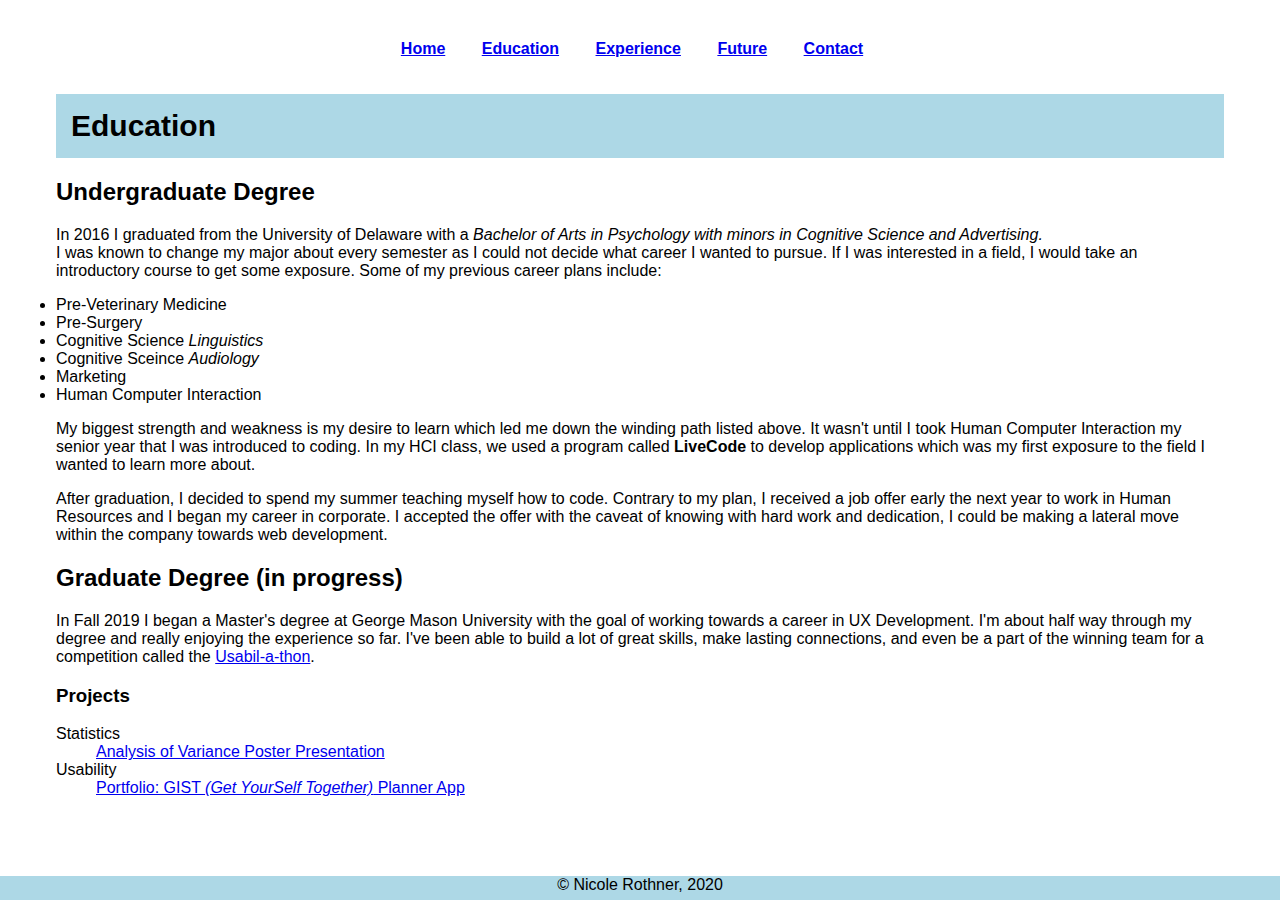
<file: education.html>
<!DOCTYPE HTML>
<html lang="en">

<head>
	<meta charset="utf-8">
	<meta name="description" content="a page for practicing">
	<meta http-equiv="X-UA-Compatible" content="IE=edge">
	<link rel= "stylesheet" type="text/css" href = "css/style.css"/>
	<title>Practice Site 1</title>
</head>

<body>
	<div class="nav">
  <nav>
  <a href="index.html">Home</a>
  <a href="education.html">Education</a>
  <a href="work_experience.html">Experience</a>
  <a href="future.html">Future</a>
  <a href="mailto:nrothner@gmu.edu">Contact</a>
  </nav>
  </div>

<main>
<section>
<h1>Education</h1>
<h2>Undergraduate Degree</h2>
<p>In 2016 I graduated from the University of Delaware with a <i>Bachelor of Arts in Psychology with minors in Cognitive Science and Advertising.</i><br> 
I was known to change my major about every semester as I could not decide what career I wanted to pursue. If I was interested in a field, I would take an introductory course to get some exposure. Some of my previous career plans include:</p>
	<li>Pre-Veterinary Medicine</li>
	<li>Pre-Surgery</li>
	<li>Cognitive Science <i>Linguistics</i></li>
	<li>Cognitive Sceince <i>Audiology</i></li>	
	<li>Marketing</li>
	<li>Human Computer Interaction</li>
<p>My biggest strength and weakness is my desire to learn which led me down the winding path listed above. It wasn't until I took Human Computer Interaction my senior year that I was introduced to coding. In my HCI class, we used a program called <b>LiveCode</b> to develop applications which was my first exposure to the field I wanted to learn more about.</p>
<p>After graduation, I decided to spend my summer teaching myself how to code. Contrary to my plan, I received a job offer early the next year to work in Human Resources and I began my career in corporate. I accepted the offer with the caveat of knowing with hard work and dedication, I could be making a lateral move within the company towards web development.</p>
</section>

<section>
<h2>Graduate Degree (in progress)</h2>
<p>In Fall 2019 I began a Master's degree at George Mason University with the goal of working towards a career in UX Development. I'm about half way through my degree and really enjoying the experience so far. I've been able to build a lot of great skills, make lasting connections, and even be a part of the winning team for a competition called the <a href="https://www.linkedin.com/posts/activity-6587762659624570881-RfUo" target="_blank">Usabil-a-thon</a>.</p>

<h3>Projects</h3>
<dl>
	<dt>Statistics</dt>
	<dd><a href="https://nrothner.github.io/practicesite1/references/ANOVA_Final.pdf" target="_blank">Analysis of Variance Poster Presentation</a></dd>
	<dt>Usability</dt>
	<dd><a href="https://nrothner.github.io/practicesite1/references/Usability_Final.pdf" target="_blank">Portfolio: GIST <i>(Get YourSelf Together)</i> Planner App </a></dd>
</dl>
</section>
</main>

 <footer>&copy; Nicole Rothner, 2020</footer> </body>

</html>
</file>
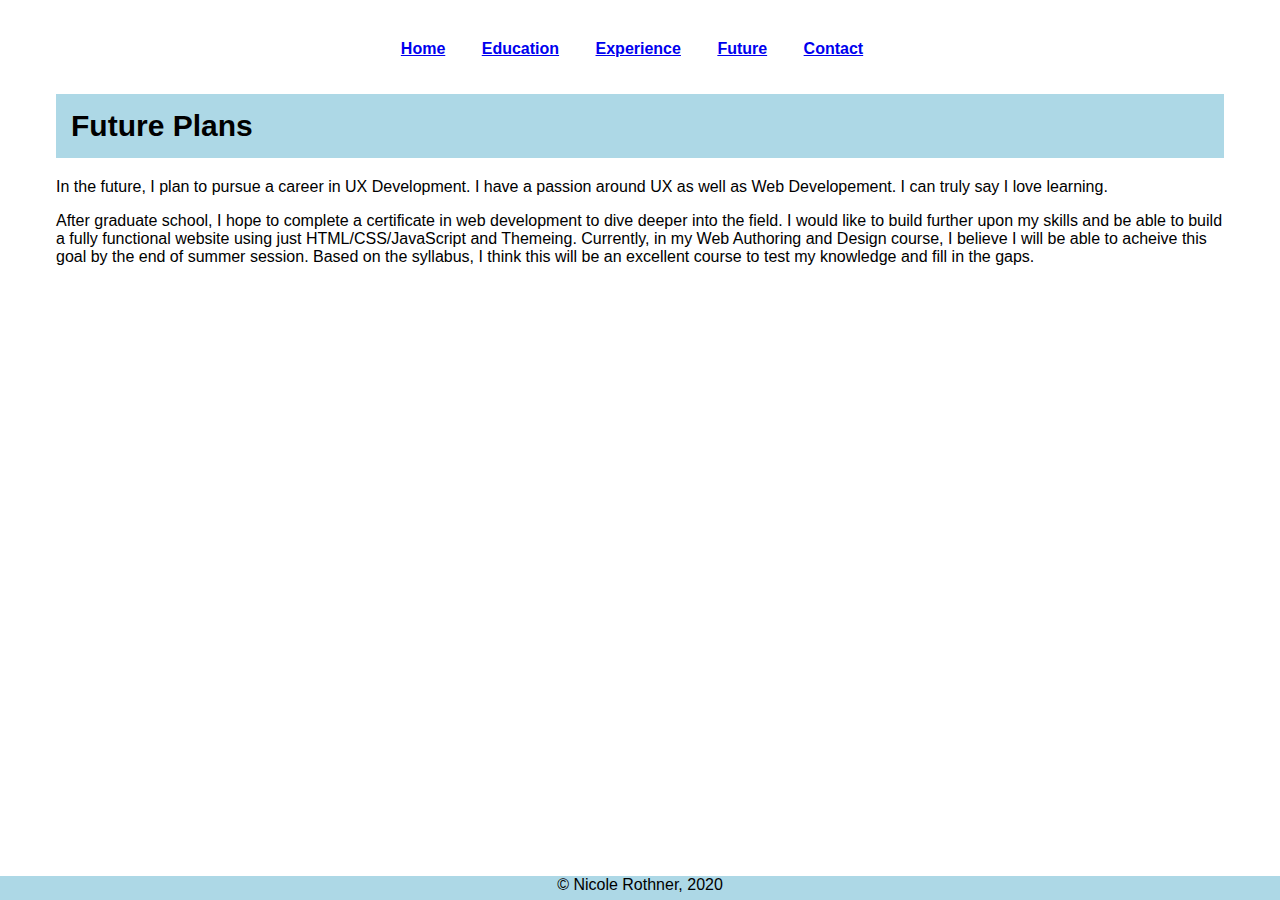
<file: future.html>
<!DOCTYPE HTML>
<html lang="en">

<head>
	<meta charset="utf-8">
	<meta name="description" content="a page for practicing">
	<meta http-equiv="X-UA-Compatible" content="IE=edge">
	<link rel= "stylesheet" type="text/css" href = "css/style.css"/>
	<title>Practice Site 1</title>
</head>

<body>
	<div class="nav">
  <nav>
  <a href="index.html">Home</a>
  <a href="education.html">Education</a>
  <a href="work_experience.html">Experience</a>
  <a href="future.html">Future</a>
  <a href="mailto:nrothner@gmu.edu">Contact</a>
  </nav>
  </div>

	<main>
	<div>
	<h1>Future Plans</h1>
	<p>In the future, I plan to pursue a career in UX Development. I have a passion around UX as well as Web Developement. I can truly say I love learning.</p>
	<p>After graduate school, I hope to complete a certificate in web development to dive deeper into the field. I would like to build further upon my skills and be able to build a fully functional website using just HTML/CSS/JavaScript and Themeing. Currently, in my Web Authoring and Design course, I believe I will be able to acheive this goal by the end of summer session. Based on the syllabus, I think this will be an excellent course to test my knowledge and fill in the gaps.</p>
	</div>
	</main>
	
	<div class="footer">
 <footer>&copy; Nicole Rothner, 2020</footer> 
</div>
</body>
</html>
</file>
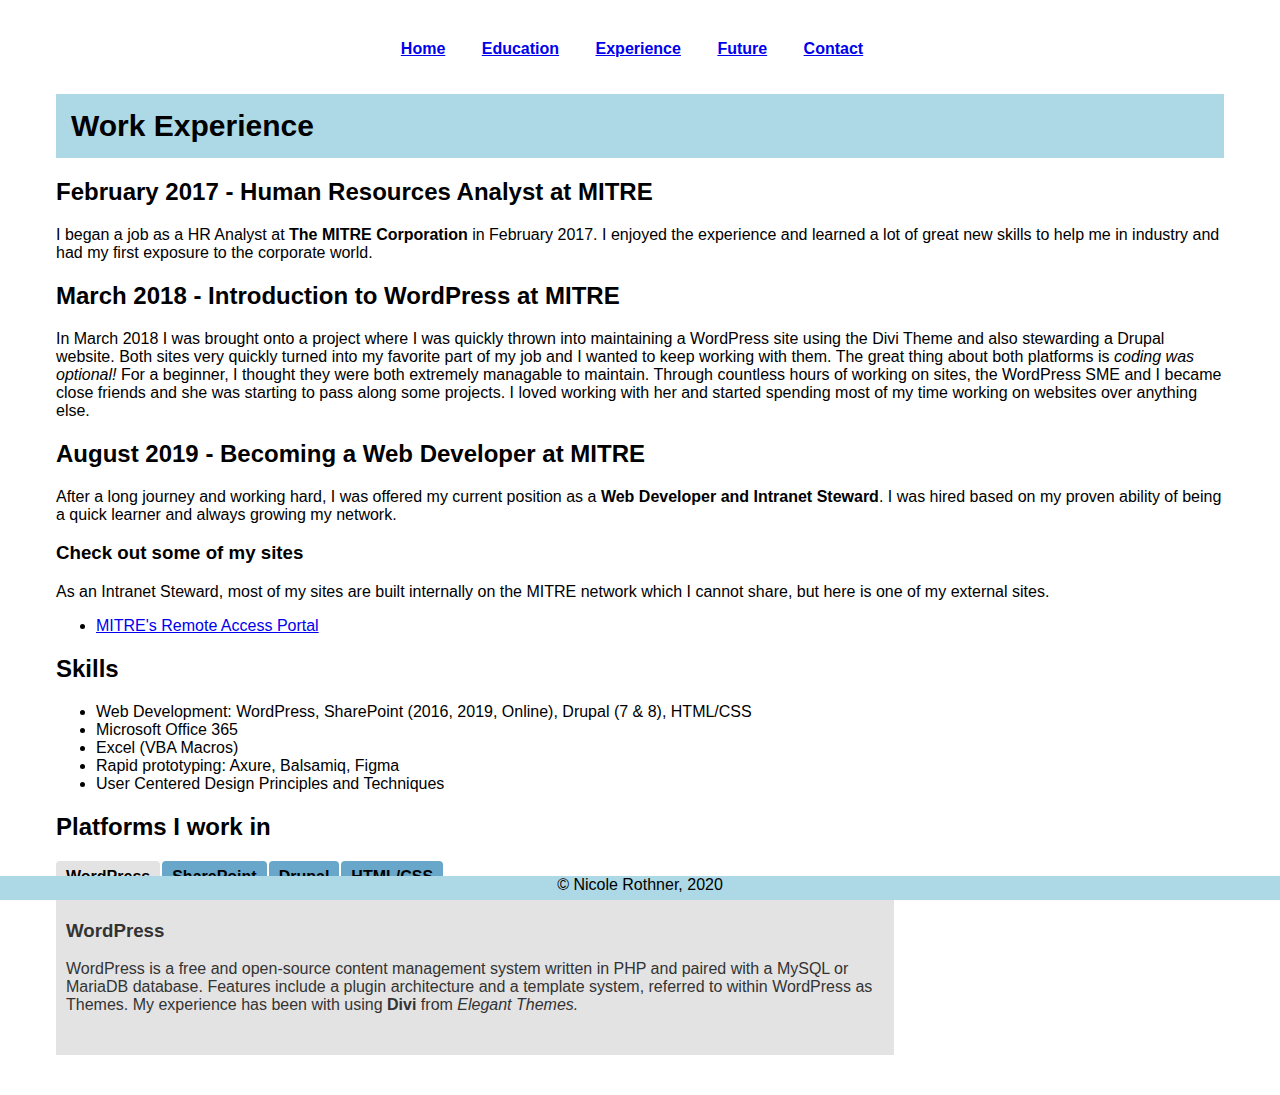
<file: work_experience.html>
<!DOCTYPE HTML>
<html lang="en">

<head>
	<meta charset="utf-8">
	<meta name="description" content="a page for practicing">
	<meta http-equiv="X-UA-Compatible" content="IE=edge">
	<link rel= "stylesheet" type="text/css" href = "css/style.css"/>
	<script language="javascript" type="text/javascript" src="js/main.js"></script>
	<title>Practice Site 1</title>
</head>

<body>
	<div class="nav">
  <nav>
  <a href="index.html">Home</a>
  <a href="education.html">Education</a>
  <a href="work_experience.html">Experience</a>
  <a href="future.html">Future</a>
  <a href="mailto:nrothner@gmu.edu">Contact</a>
  </nav>
  </div>

<main>
<section>
<h1>Work Experience</h1>
<h2>February 2017 - Human Resources Analyst at MITRE</h2>
<p>I began a job as a HR Analyst at <b>The MITRE Corporation</b> in February 2017. I enjoyed the experience and learned a lot of great new skills to help me in industry and had my first exposure to the corporate world.</p>
</section>
<section>
<h2>March 2018 - Introduction to WordPress at MITRE</h2>
<p>In March 2018 I was brought onto a project where I was quickly thrown into maintaining a WordPress site using the Divi Theme and also stewarding a Drupal website. Both sites very quickly turned into my favorite part of my job and I wanted to keep working with them. The great thing about both platforms is <i>coding was optional!</i> For a beginner, I thought they were both extremely managable to maintain. Through countless hours of working on sites, the WordPress SME and I became close friends and she was starting to pass along some projects. I loved working with her and started spending most of my time working on websites over anything else.</p>
</section>
<section>
<h2>August 2019 - Becoming a Web Developer at MITRE</h2>
<p>After a long journey and working hard, I was offered my current position as a <b>Web&nbsp;Developer and Intranet&nbsp;Steward</b>. I was hired based on my proven ability of being a quick learner and always growing my network.</p>
</section>

<div>
	<h3>Check out some of my sites</h3>
	<p>As an Intranet Steward, most of my sites are built internally on the MITRE network which I cannot share, but here is one of my external sites.
		<ul>
		<li><a href="https://remote.mitre.org" target="_blank">MITRE's Remote Access Portal</a></li>
		</ul>
	</p>

<section>
<h2>Skills</h2>
<p><ul>
	<li>Web Development: WordPress, SharePoint (2016, 2019, Online), Drupal (7 &amp; 8), HTML/CSS</li>
	<li>Microsoft Office 365</li>
	<li>Excel (VBA Macros)</li>
	<li>Rapid prototyping: Axure, Balsamiq, Figma</li>
	<li>User Centered Design Principles and Techniques</li>
</ul></p>
</section>
</main>

<aside>
	<h2>Platforms I work in</h2>
	<div id="tabContainer">
		<div id="tabs">
			<ul>
				<li id="tab1"><a href="#tabPanel1">WordPress</a></li>
				<li id="tab2"><a href="#tabPanel2">SharePoint</a></li>
				<li id="tab3"><a href="#tabPanel3">Drupal</a></li>
				<li id="tab4"><a href="#tabPanel4">HTML/CSS</a></li>
			</ul>
		</div>
		<div id="containers">
			<div id="tabPanel1">
				<h3>WordPress</h3>
				<p>WordPress is a free and open-source content management system written in PHP and paired with a MySQL or MariaDB database. Features include a plugin architecture and a template system, referred to within WordPress as Themes. My experience has been with using <b>Divi</b> from <i>Elegant Themes.</i></p>
			</div>
			<div id="tabPanel2">
				<h3>SharePoint</h3>
				<p>SharePoint is a web-based collaborative platform that integrates with Microsoft Office. Launched in 2001, SharePoint is primarily sold as a document management and storage system, but the product is highly configurable and usage varies substantially among organizations.</p>
			</div>
			<div id="tabPanel3">
				<h3>Drupal</h3>
				<p>Drupal is a free and open-source web content management framework written in PHP and distributed under the GNU General Public License. Drupal provides a back-end framework for at least 2.3% of all websites worldwide – ranging from personal blogs to corporate, political, and government sites.</p>
			</div>
			<div id="tabPanel4">
				<h3>HTML/CSS</h3>
				<p>Besides this current site, check out another one of my HTML/CSS sites I'm responsible for maintaining. This was created by my predecessor but is my responsibility now. I hope to migrate this to WordPress before next year.
				<ul>
				<li><a href="https://remote.mitre.org/" target="_blank">MITRE's Remote Access Portal</a></li>
				</ul></p>
			</div>
		</div>
	</div>
</aside>

 <footer>
 &copy; Nicole Rothner, 2020
</footer> 
</body>
</html>
</file>
<file: css/style.css>
body, html {
	padding: 0em  1.5em 1em;
	font-family: helvetica;	
}

 .nav {
 	font-weight: bold;
 	text-align:center;
 	word-spacing: 2em;
 	padding: 2em 1em 1em 0em;
 	font-color: white;
 }

/* Code from google: Sticky footer */
footer {
  position: fixed;
  left: 0;
  bottom: 0;
  width: 100%;
  height:1.5em;
  background-color: lightblue;
  color: black;
  text-align: center;
}

h1 {
	background-color: lightblue;
	font-size: 30px;
	padding: .5em;
}

a {
	font-family: helvetica;
}

a:hover {
	color: lightblue;
}

/* CSS code from practice module. Updating and customizing colors. 
Removing code that isn't necessary. Trying to better understand CSS in relationship to JS and HTML 
Commenting out some code just to see how appearance changes and what everything does.*/

#tabs{
	height:30px;
	overflow:hidden;
}

#tabs ul, #tabs li {
	margin:0;
	padding:0;
	font-weight: bold;
}


#tabs > ul > li{
	margin:0 2px 0 0;
	padding:7px 10px;
	display:block;
	float:left;
	color:#FFF;
	border-top-left-radius:4px;
	border-top-right-radius: 4px;
	background: #68a7ca; 

}

#tabs > ul > li:hover{
	background: #b2d3e6;
}

#tabs > ul > .active{
	background: #e3e3e3;
	color: black;
}

#containers div {
	background: #e3e3e3;
	padding:10px 10px 25px;
	margin:0;
	width: 70%;
	color:#333;
}
#tabs a {
	text-decoration: none;
	color: black;
</file>
